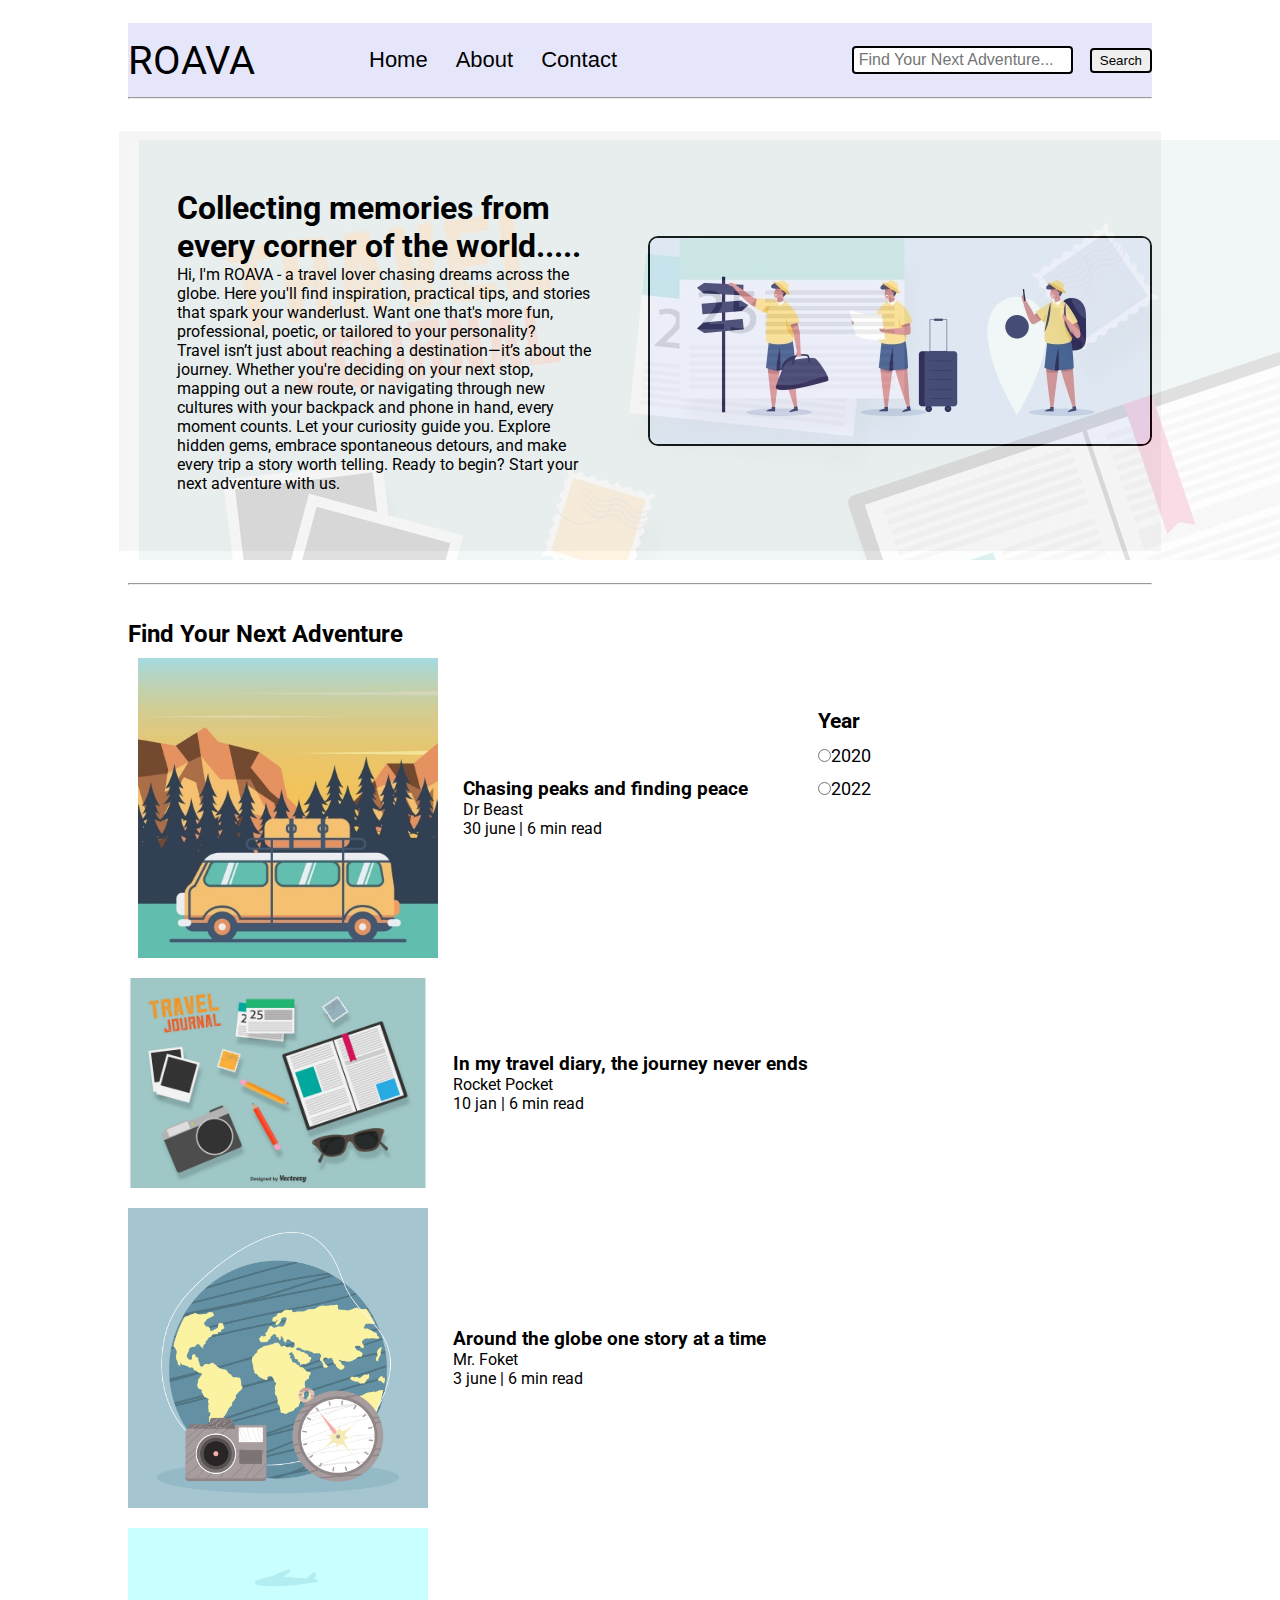
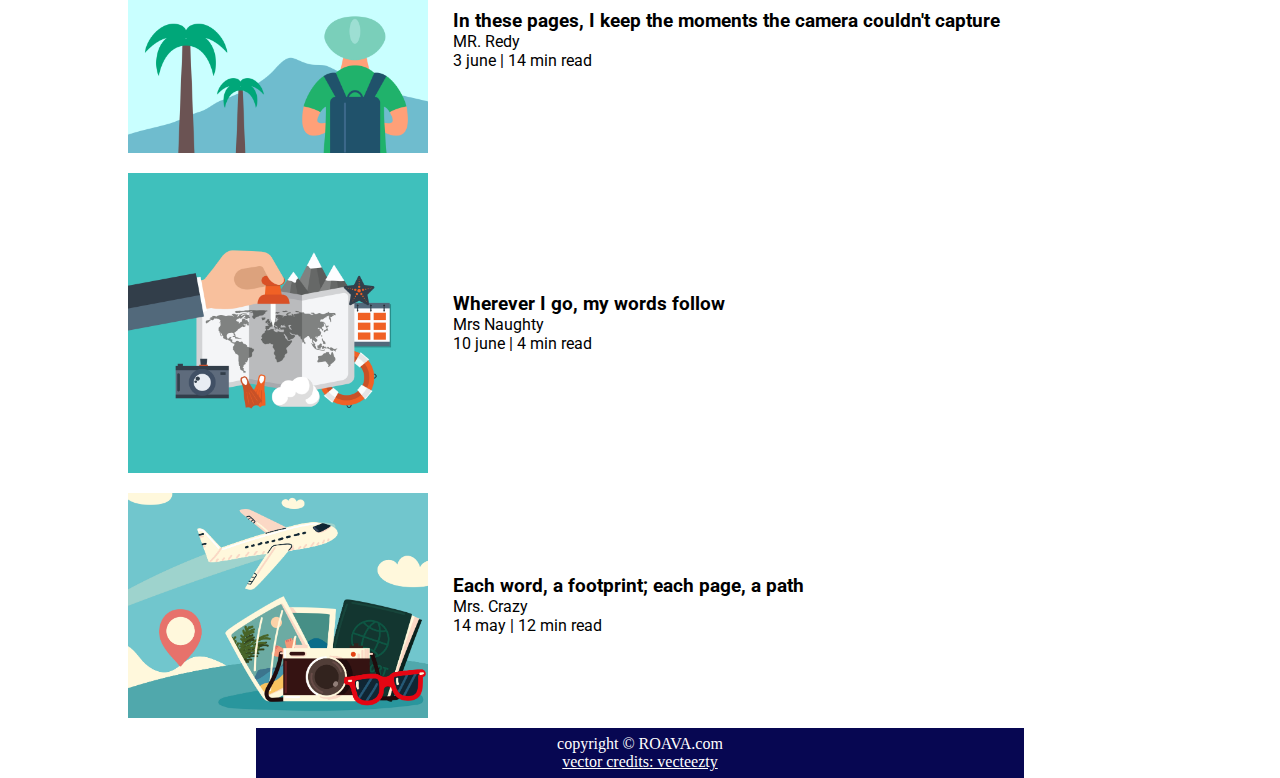
<file: index.html>
<!DOCTYPE html>
<html lang="en">
<head>
    <meta charset="UTF-8">
    <meta name="viewport" content="width=device-width, initial-scale=1.0">
    <link rel="stylesheet" href="css/utils.css">
    <link rel="stylesheet" href="css/style.css">
    <link rel="stylesheet" href="css/mobile.css">
    <title>Wander and Wonder</title>
</head>
<body>
    <nav class="navigation max-width-1 m-auto">
        <div class="nav-left">

           <span>ROAVA</span> 
            <ul>
                <li><a href="/">Home</a></li>
                <li><a href="#">About</a></li>
                <li><a href="/contact.html">Contact</a></li>
            </ul>
        </div>
        <div class="nav-right">
            <form action="/search.html">
            <input class="form-input" type="text" name="query" placeholder="Find Your Next Adventure...">
            <button class="btn">Search</button>
            </form>
        </div>
    

    </nav>
    <div class="max-width-1 m-auto">
        <hr>
    </div>
    <div class="m-auto content max-width-1 my-2">
        <div class="content-left">
            <h1>Collecting memories from every corner of the world.....</h1>
            <p>
                Hi, I'm ROAVA - a travel lover chasing dreams across the globe.
Here you'll find inspiration, practical tips, and stories that spark your wanderlust.
Want one that's more fun, professional, poetic, or tailored to your personality?
            </p>
            <p>
Travel isn’t just about reaching a destination—it’s about the journey. Whether you're deciding on your next stop, mapping out a new route, or navigating through new cultures with your backpack and phone in hand, every moment counts. Let your curiosity guide you. Explore hidden gems, embrace spontaneous detours, and make every trip a story worth telling.
Ready to begin? Start your next adventure with us.</p>
        </div>
        <div class="content-right">
            <img src="image4.jpg" alt="ROAVA">
        </div>
    </div>
    <div class="max-width-1 m-auto"><hr></div>
    <div class="home-articles max-width-1 m-auto font1">
        <div class="year-box">
            <h3>Year</h3>
            <div><input type="radio" name="year" id="">2020</div>
            <div><input type="radio" name="year" id="">2022</div>
        </div>
        <h2>Find Your Next Adventure</h2>
        <div class="home-article">
            <div class="home-article-img"></div>
            <img src="img/image 1.jpg" alt="article">
            <div class="home-article-content font1">
               <a href="/blogpost.html"><h3>Chasing peaks and finding peace</h3></a>
                <div>Dr Beast</div>
                <span>30 june | 6 min read</span>

            </div>
        </div>
</div>
            <div class="home-article max-width-1 m-auto font1">
            <div class="home-article-img"></div>
            <img src="img/image 3.jpg" alt="article">
            <div class="home-article-content font1">
                <a href="/blogpost.html"><h3> In my travel diary, the journey never ends</h3></a>
                <div>Rocket Pocket</div>
                <span>10 jan | 6 min read</span>

            </div>
        </div> 
    </div>
         <div class="home-article max-width-1 m-auto font1">
            <div class="home-article-img"></div>
            <img src="image5.jpg" alt="article">
            <div class="home-article-content font1">
                <a href="/blogpost.html"><h3>Around the globe one story at a time</h3></a>
                <div>Mr. Foket</div>
                <span>3 june | 6 min read</span>

            </div>
        </div> 
    </div>
    <div class="home-article max-width-1 m-auto font1">
            <div class="home-article-img"></div>
            <img src="image6.jpg" alt="article">
            <div class="home-article-content font1">
                <a href="/blogpost.html"><h3>In these pages, I keep the moments the camera couldn't capture</h3></a>
                <div>MR. Redy</div>
                <span>3 june | 14 min read</span>

            </div>
        </div> 
    </div>
    <div class="home-article max-width-1 m-auto font1">
            <div class="home-article-img"></div>
            <img src="image7.jpg" alt="article">
            <div class="home-article-content font1">
                <a href="/blogpost.html"><h3>Wherever I go, my words follow</h3></a>
                <div>Mrs Naughty</div>
                <span>10 june | 4 min read</span>

            </div>
        </div> 
    </div>
    <div class="home-article max-width-1 m-auto font1">
            <div class="home-article-img"></div>
            <img src="image8.jpg" alt="article">
            <div class="home-article-content font1">
                <a href="/blogpost.html"><h3>Each word, a footprint; each page, a path</h3></a>
                <div>Mrs. Crazy</div>
                <span>14 may |  12 min read</span>

            </div>
        </div> 
    </div>
    </div>
    <div class="footer max-width-2 m-auto">
        <p>copyright &copy; ROAVA.com</p>
        <a href="https://www.vecteezy.com/free-vector/travel">vector credits: vecteezty</a>

    </div>
</body>
</html>
</file>
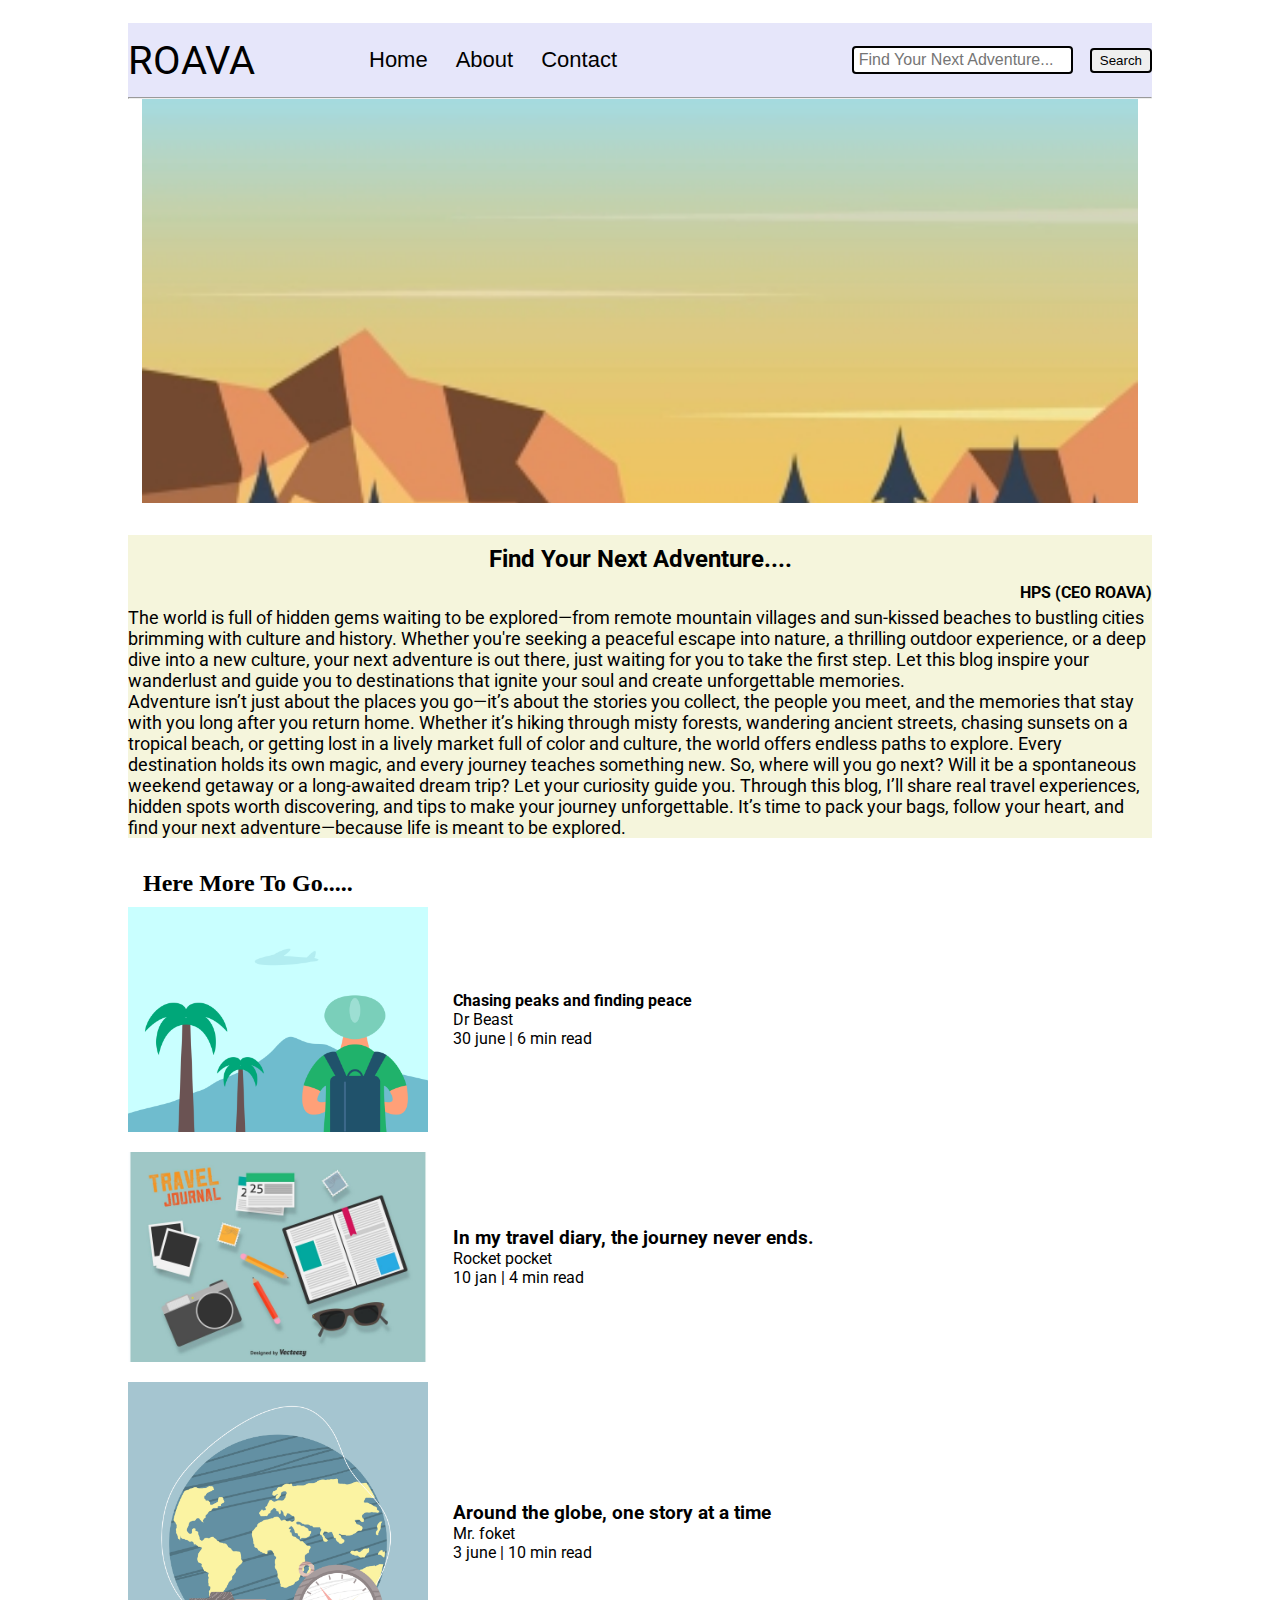
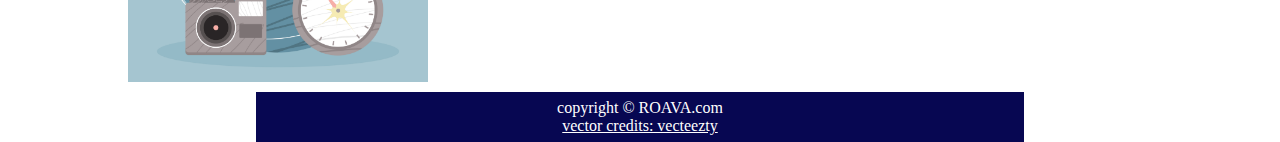
<file: blogpost.html>
<!DOCTYPE html>
<html lang="en">
<head>
    <meta charset="UTF-8">
    <meta name="viewport" content="width=device-width, initial-scale=1.0">
    <link rel="stylesheet" href="css/utils.css">
    <link rel="stylesheet" href="css/style.css">
    <link rel="stylesheet" href="css/blogpost.css">
    <link rel="stylesheet" href="css/mobile.css">
    <title>Wander and Wonder</title>
</head>
<body>
    <nav class="navigation max-width-1 m-auto">
        <div class="nav-left">

           <span>ROAVA</span> 
            <ul>
                <li><a href="/">Home</a></li>
                <li><a href="#">About</a></li>
                <li><a href="/contact.html">Contact</a></li>
            </ul>
        </div>
        <div class="nav-right">
            <form action="/search.html">
            <input class="form-input" type="text" name="query" placeholder="Find Your Next Adventure...">
            <button class="btn">Search</button>
            </form>
        </div>
    

    </nav>
    <div class="max-width-1 m-auto">
        <hr>
    </div>
    <div class="post-img">
        <img src="img/image 1.jpg" alt="">
    </div> 

    <div class="m-auto blog-post-content max-width-1 m-auto my-2 font1">
        <h2 class="font2">Find Your Next Adventure....</h2>
<div class="blogpost-meta">
    <div class="author-info">

    </div>
    <b>
         HPS (CEO ROAVA)
    </b>
</div>

        <p class="font1">The world is full of hidden gems waiting to be explored—from remote mountain villages and sun-kissed beaches to bustling cities brimming with culture and history. Whether you're seeking a peaceful escape into nature, a thrilling outdoor experience, or a deep dive into a new culture, your next adventure is out there, just waiting for you to take the first step. Let this blog inspire your wanderlust and guide you to destinations that ignite your soul and create unforgettable memories.</p>
    <p class="font1">Adventure isn’t just about the places you go—it’s about the stories you collect, the people you meet, and the memories that stay with you long after you return home. Whether it’s hiking through misty forests, wandering ancient streets, chasing sunsets on a tropical beach, or getting lost in a lively market full of color and culture, the world offers endless paths to explore. Every destination holds its own magic, and every journey teaches something new.
So, where will you go next? Will it be a spontaneous weekend getaway or a long-awaited dream trip? Let your curiosity guide you. Through this blog, I’ll share real travel experiences, hidden spots worth discovering, and tips to make your journey unforgettable. It’s time to pack your bags, follow your heart, and find your next adventure—because life is meant to be explored.</p>
    </div>

    <div><h2 class="go">Here More To Go.....</h2></div>
        <div class="home-article max-width-1 m-auto font1">
            <div class="home-article-img"></div>
            <img src="image6.jpg" alt="article">
            <div class="home-article-content font1">
               <a href="/blogpost.html">Chasing peaks and finding peace</h3></a>
                <div>Dr Beast</div>
                <span>30 june | 6 min read</span>

            </div>
        </div>
    </div>
            <div class="home-article max-width-1 m-auto font1">
            <div class="home-article-img"></div>
            <img src="img/image 3.jpg" alt="article">
            <div class="home-article-content font1">
                <a href="/blogpost.html"><h3>In my travel diary, the journey never ends.</h3></a>
                <div>Rocket pocket</div>
                <span>10 jan | 4 min read</span>

            </div>
        </div> 
    </div>
         <div class="home-article max-width-1 m-auto font1">
            <div class="home-article-img"></div>
            <img src="image5.jpg" alt="article">
            <div class="home-article-content font1">
                <a href="/blogpost.html"><h3>Around the globe, one story at a time</h3></a>
                <div>Mr. foket</div>
                <span>3 june | 10 min read</span>

            </div>
        </div> 
    </div>
    
    <div class="footer max-width-2 m-auto">
        <p>copyright &copy; ROAVA.com</p>
        <a href="https://www.vecteezy.com/free-vector/travel">vector credits: vecteezty</a>

    </div>
</body>
</html>
</file>
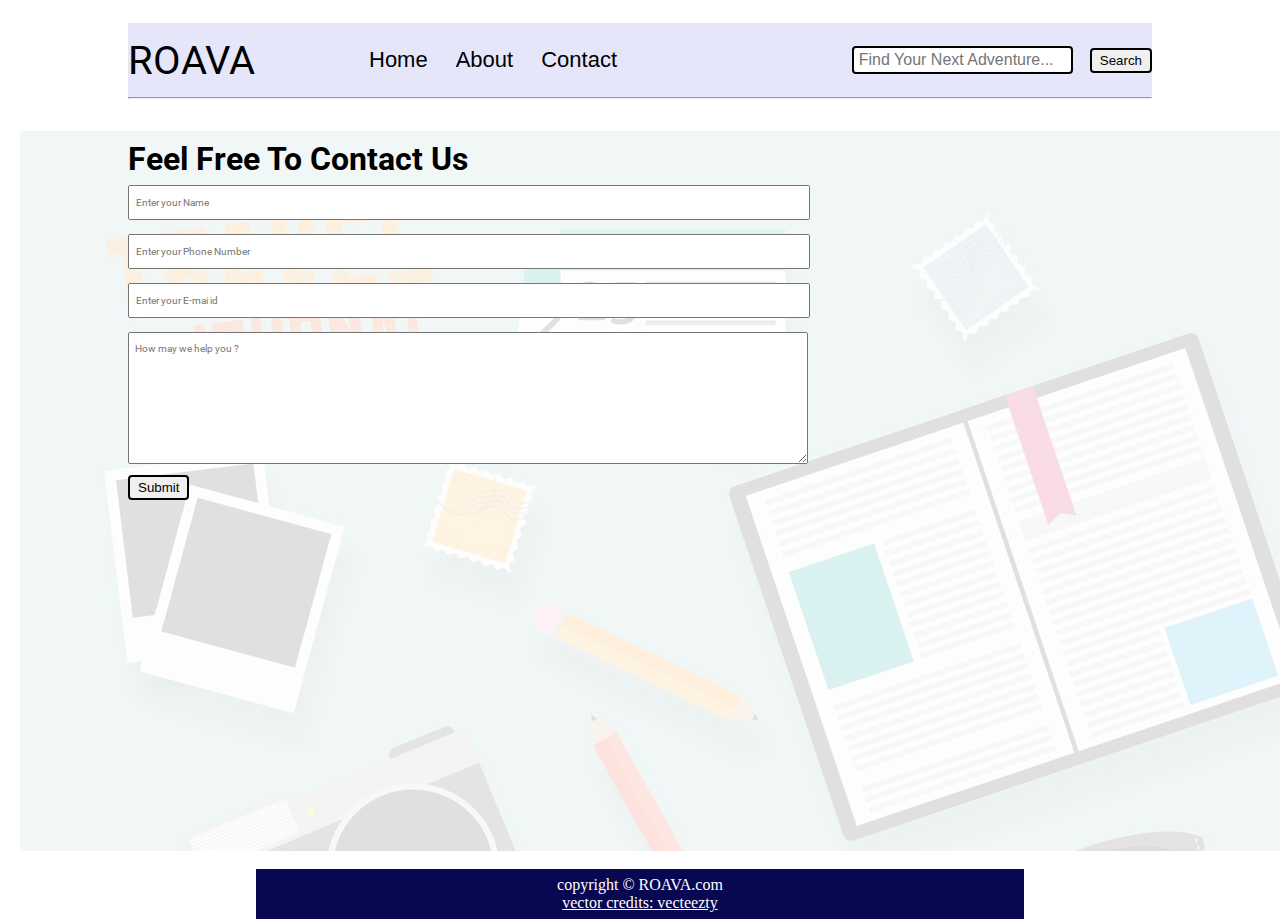
<file: contact.html>
<!DOCTYPE html>
<html lang="en">
<head>
    <meta charset="UTF-8">
    <meta name="viewport" content="width=device-width, initial-scale=1.0">
    <link rel="stylesheet" href="css/utils.css">
    <link rel="stylesheet" href="css/style.css">
    <link rel="stylesheet" href="css/contact.css">
    <link rel="stylesheet" href="css/mobile.css">
    <title>Wander and Wonder</title>
</head>
<body>
    <nav class="navigation max-width-1 m-auto">
        <div class="nav-left">
             <span>ROAVA</span> 
            <ul>
                <li><a href="/">Home</a></li>
                <li><a href="#">About</a></li>
                <li><a href="/contact.html">Contact</a></li>
            </ul>
        </div>
        <div class="nav-right">
            <form action="/search.html" method="get">
            <input class="form-input" type="text" name="query" placeholder="Find Your Next Adventure...">
            <button class="btn">Search</button>
            </form>
        </div>
        </nav>
        <div class="max-width-1 m-auto">
        <hr>
    </div>
        <div class="contact-content font1">
    <div class="max-width-1 m-auto">
    <h1>Feel Free To Contact Us</h1>
    <div class="contact-form">
        <div class="form-box">
            <input type="text" placeholder="Enter your Name">
        </div>
        <div class="form-box">
            <input type="text" placeholder="Enter your Phone Number">
        </div>
        <div class="form-box">
            <input type="text" placeholder="Enter your E-mai id">
        </div>
                <div class="form-box">
            <textarea name="" id="" cols="30" rows="10" placeholder="How may we help you ?"></textarea>
        </div>
        <div class="form-box">
            <button class="btn">Submit</button>
        </div>
    </div>
    </div>
</div>


    <div class="footer max-width-2 m-auto">
        <p>copyright &copy; ROAVA.com</p>
        <a href="https://www.vecteezy.com/free-vector/travel">vector credits: vecteezty</a>

    </div>
</body>
</html>
</file>
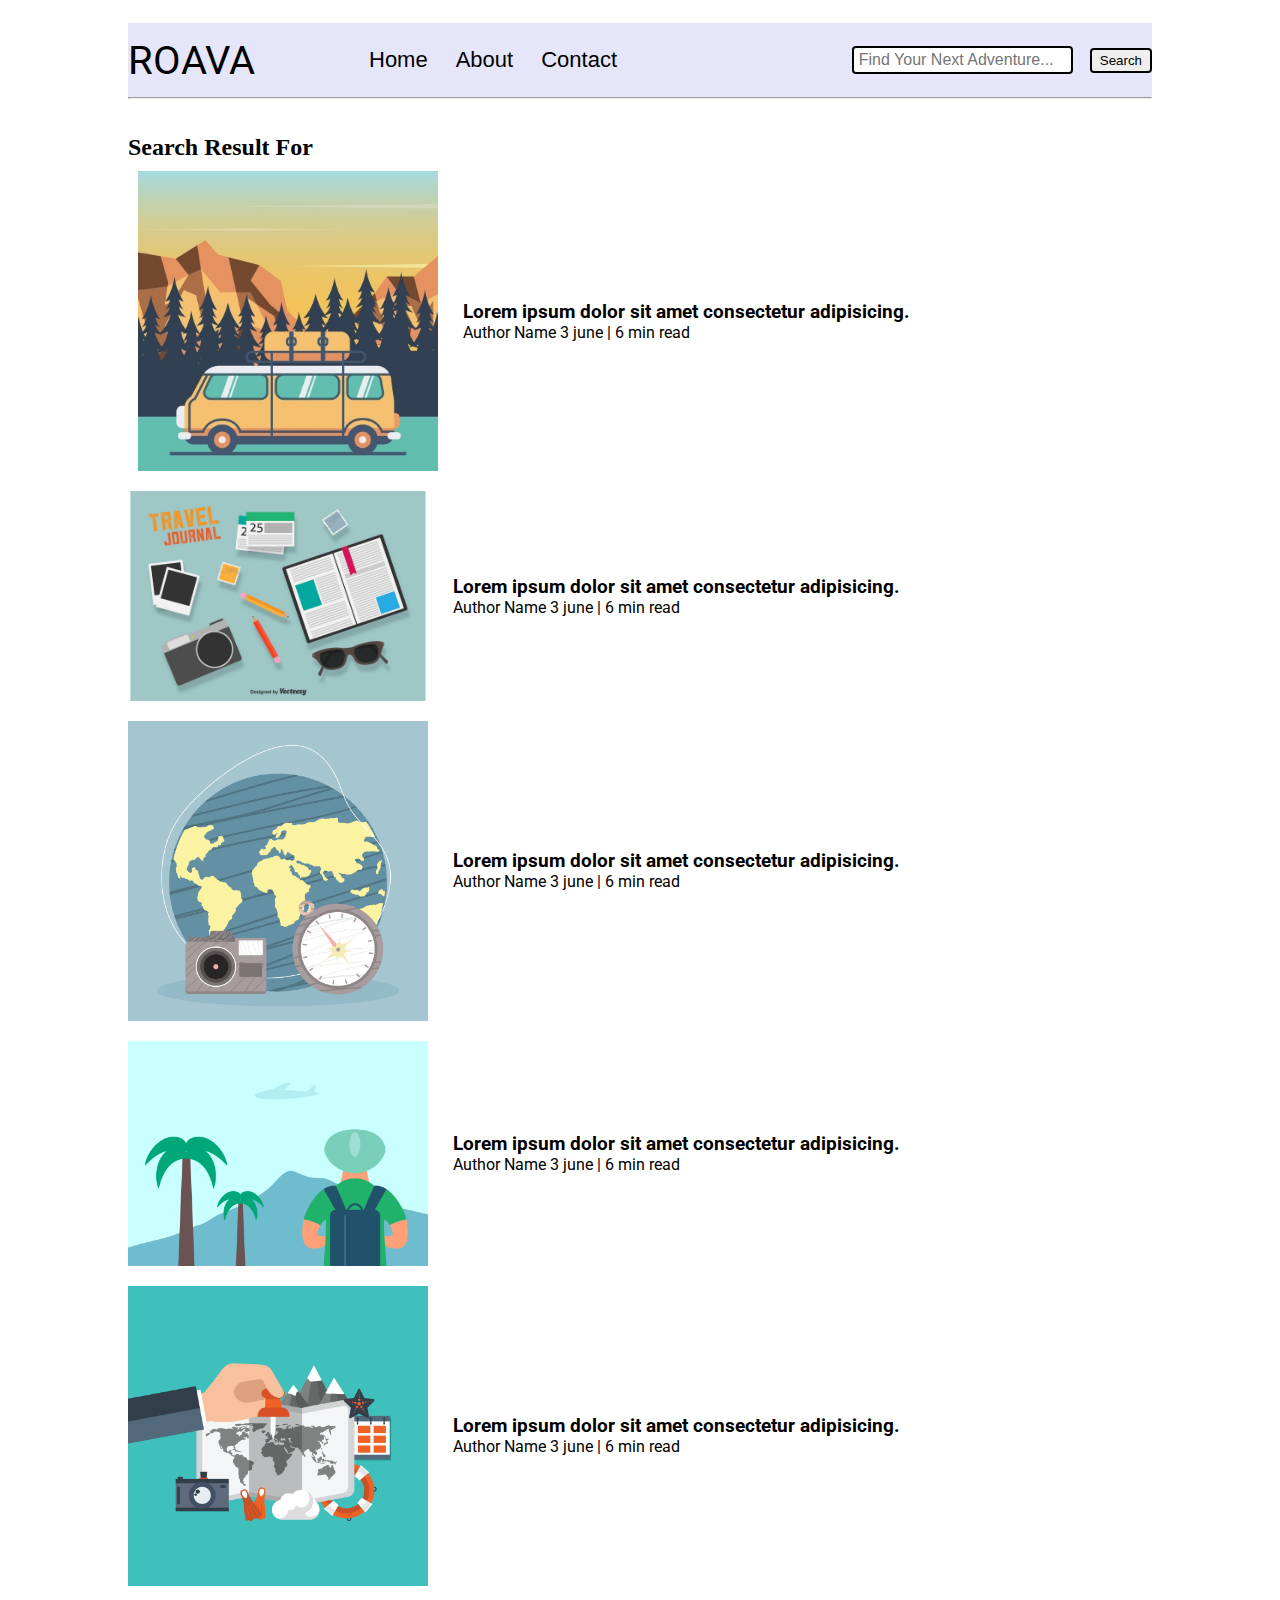
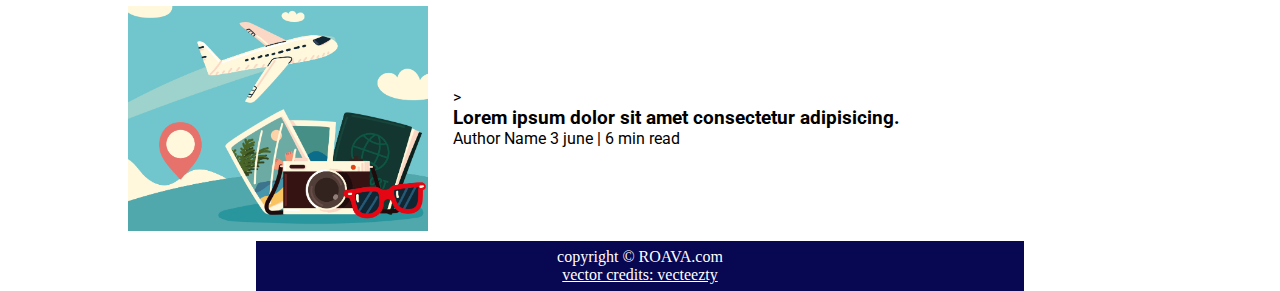
<file: search.html>
<!DOCTYPE html>
<html lang="en">
<head>
    <meta charset="UTF-8">
    <meta name="viewport" content="width=device-width, initial-scale=1.0">
    <link rel="stylesheet" href="css/utils.css">
    <link rel="stylesheet" href="css/style.css">
    <link rel="stylesheet" href="css/mobile.css">
    <title>Wander and Wonder</title>
</head>
<body>
    <nav class="navigation max-width-1 m-auto">
        <div class="nav-left">

           <span>ROAVA</span> 
            <ul>
                <li><a href="/">Home</a></li>
                <li><a href="#">About</a></li>
                <li><a href="/contact.html">Contact</a></li>
            </ul>
        </div>
        <div class="nav-right">
            <form action="/search.html">
            <input class="form-input" type="text" name="query" placeholder="Find Your Next Adventure...">
            <button class="btn">Search</button>
            </form>
        </div>
    

    </nav>
    <div class="max-width-1 m-auto"><hr></div>
    <div class="home-articles max-width-1 m-auto">
        <h2>Search Result For</h2>
        <div class="home-article">
            <div class="home-article-img"></div>
            <img src="img/image 1.jpg" alt="article">
            <div class="home-article-content font1">
               <a href="/blogpost.html"><h3>Lorem ipsum dolor sit amet consectetur adipisicing.</h3></a>
                <span>Author Name</span>
                <span>3 june | 6 min read</span>

            </div>
        </div>
</div>
            <div class="home-article max-width-1 m-auto font1">
            <div class="home-article-img"></div>
            <img src="img/image 3.jpg" alt="article">
            <div class="home-article-content font1">
                <a href="/blogpost.html"><h3>Lorem ipsum dolor sit amet consectetur adipisicing.</h3></a>
                <span>Author Name</span>
                <span>3 june | 6 min read</span>

            </div>
        </div> 
    </div>
         <div class="home-article max-width-1 m-auto font1">
            <div class="home-article-img"></div>
            <img src="image5.jpg" alt="article">
            <div class="home-article-content font1">
                <a href="/blogpost.html"><h3>Lorem ipsum dolor sit amet consectetur adipisicing.</h3></a>
                <span>Author Name</span>
                <span>3 june | 6 min read</span>

            </div>
        </div> 
    </div>
    <div class="home-article max-width-1 m-auto font1">
            <div class="home-article-img"></div>
            <img src="image6.jpg" alt="article">
            <div class="home-article-content font1">
                <a href="/blogpost.html"><h3>Lorem ipsum dolor sit amet consectetur adipisicing.</h3></a>
                <span>Author Name</span>
                <span>3 june | 6 min read</span>

            </div>
        </div> 
    </div>
    <div class="home-article max-width-1 m-auto font1">
            <div class="home-article-img"></div>
            <img src="image7.jpg" alt="article">
            <div class="home-article-content font1">
                <a href="/blogpost.html"><h3>Lorem ipsum dolor sit amet consectetur adipisicing.</h3></a>
                <span>Author Name</span>
                <span>3 june | 6 min read</span>

            </div>
        </div> 
    </div>
    <div class="home-article max-width-1 m-auto font1">
            <div class="home-article-img"></div>
            <img src="image8.jpg" alt="article">
            <div class="home-article-content font1">
>                <a href="/blogpost.html"><h3>Lorem ipsum dolor sit amet consectetur adipisicing.</h3></a>
                <span>Author Name</span>
                <span>3 june | 6 min read</span>

            </div>
        </div> 
    </div>
    </div>
    <div class="footer max-width-2 m-auto">
        <p>copyright &copy; ROAVA.com</p>
        <a href="https://www.vecteezy.com/free-vector/travel">vector credits: vecteezty</a>

    </div>
</body>
</html>
</file>
<file: css/utils.css>
@import url('https://fonts.googleapis.com/css2?family=Ancizar+Serif:ital,wght@0,300..900;1,300..900&family=Lora:ital,wght@0,400..700;1,400..700&family=Poppins:ital,wght@0,100;0,200;0,300;0,400;0,500;0,600;0,700;0,800;0,900;1,100;1,200;1,300;1,400;1,500;1,600;1,700;1,800;1,900&family=Roboto:ital,wght@0,100;0,300;0,400;0,500;0,700;0,900;1,100;1,300;1,400;1,500;1,700;1,900&family=Ubuntu:ital,wght@0,300;0,400;0,500;0,700;1,300;1,400;1,500;1,700&display=swap');

:root{
    --main-bg-color:brown;
    --font1:"Roboto", sans-serif;
}
.max-width-1{
    max-width: 80vw;
}
.max-width-2{
    max-width: 60vw;
}
.m-auto{
    margin: auto;
}
.btn{
    padding: 3px 8px;
    border: 2px solid black;
    border-radius: 4px;
    cursor: pointer;
    transition: all 0.3s ease-in-out;
}
.btn:hover{
    color:beige;
    background-color: rgb(15, 15, 81);

}
.form-input{
    padding: 3px 5px;
    font-size: 16px;
    border: 2px solid black;
    border-radius: 4px;
    margin: 0 13px;

}
.content{
    height: 95px;
    display: flex;
    background-color:whitesmoke;
    margin-top: 32px;
    padding: 9px;

}
.content::after{
    content: "";
    background-image: url(../img/image\ 3.jpg);
    position: absolute;
    width: 1200px;
    height: inherit;
    opacity: 0.15;
    border-radius: 12px;

}
.content-left{
    font-family: var(--font1);
    width: 50%;
    display: flex;
    flex-direction: column;
    justify-content: center;
    padding:49px;
    z-index: 1;
}
.content-right{
    width: 50%;
    display: flex;
    align-items: center;
    justify-content: center;

}
.content-right img{
    border: 2px solid black;
    border-radius: 10px;

}
.font1{
    font-family: var(--font1);
}
.font2{
    padding: 10px;
}
.my-2{
    margin-bottom: 32px;
    margin-top: 32px;
}
.form-box input, textarea{
    width: 52vw;
    padding: 10px 6px;
    margin: 7px 0;
    font-size: 10px;
    font-family: var(--font1);
    border-radius: 10px navy;




}
</file>
<file: css/style.css>
*{
    margin: 0;
    padding: 0;
}
.navigation{
    margin-top: 23px;
    height: 74px;
    background-color:lavender;
    display: flex;
    justify-content: space-between;
    align-items: center;
    font-family: var(--font1);

}
.nav-left{
    font-size: 40px;
    display: flex;
    
}
.nav-left ul{
    display: flex;
    align-items: center;
    margin: 0 100px;
    font-size: 22px;
}
.nav-left ul li{
    list-style: none;
    margin:0 14px ;
    transition: all 0.3s ease-in-out;
    font-family: 'Franklin Gothic Medium', 'Arial Narrow', Arial, sans-serif;
}
.nav-left ul li:hover{
    color:rgb(35, 35, 141);
    font-weight: bolder;
}
.nav-left ul li a:hover{
    color:rgb(35, 35, 141);
    font-weight: bolder;
    

}
.nav-left ul li a{
    text-decoration: none;
    color: black;
    
}

nav.right{

}
.content{
    height: 100%;
    display: flex;
    padding: 9px;
    margin-top: 32px;
    position: relative;

}
.footer{
    height: 50px;
    display: flex;
    background-color: rgb(7, 7, 82);
    align-items: center;
    justify-content: center;
    color:white;
    flex-direction: column;
}

.footer a{
    color: white;

}
.home-articles{
    background-color: rgb(223, 223, 243 0.5);
    padding-top: 12px;
    margin-top: 23px;
    position: relative;
}
.year-box{
    position: absolute;
    right: 100px;
    top: 100px;
    width: 234px;
    height: 255px;
    font-size: 18px;

}
.year-box div {
    margin: 12px 0px;

}
.home-article{
    display: flex;
    padding: 10px;

}
.home-article img{
    width: 300px;

}
.home-article-content{
    align-self: center;
    padding: 25px;
}
.home-article-content a{
    text-decoration: none;
    color: black;
    font-weight: bolder;
}
.go{
    margin-left: 143px;
}
</file>
<file: css/mobile.css>
@media screen and (max-width:1200px){
    .navigation{
        flex-direction: column;
        margin-bottom: 23px;
    }
    .nav-left{
        display: flex;
        flex-direction: column;
    }
    .content-right{
        display: none;
    }
}
</file>
<file: css/blogpost.css>
.post-img{
    height:  404px;
    overflow: hidden;
    margin-left: 142px;
    margin-right: 142px;
}
.post-img img{
    width: 100%;
}
.blog-post-content{
    background-color: beige;


}
.blog-post-content h2{
    text-align: center;

}
.blog-post-content p{
      font-size: 18px;
}
.blogpost-meta{
    display: flex;
    justify-content: space-between;

}
.author-info{
    margin: 12px 0;
}
.author-info div{
    padding: 4px 12px;
    font-family: var(--font1);
}
</file>
<file: css/contact.css>
.contact-content{
    height: 395px;
    height: 80vh;
    margin-top: 32px;
    padding: 9px;
    position: relative;
    overflow: hidden;


}
.contact-content::after{
    content: "";
    background-image: url(../img/image\ 3.jpg);
    position: absolute;
    top: 0;
    width: 100%;
    height: inherit;
    opacity: 0.15;
    border-radius: 12px;
    z-index: -1;

}
.contact-form{
    

}
</file>
